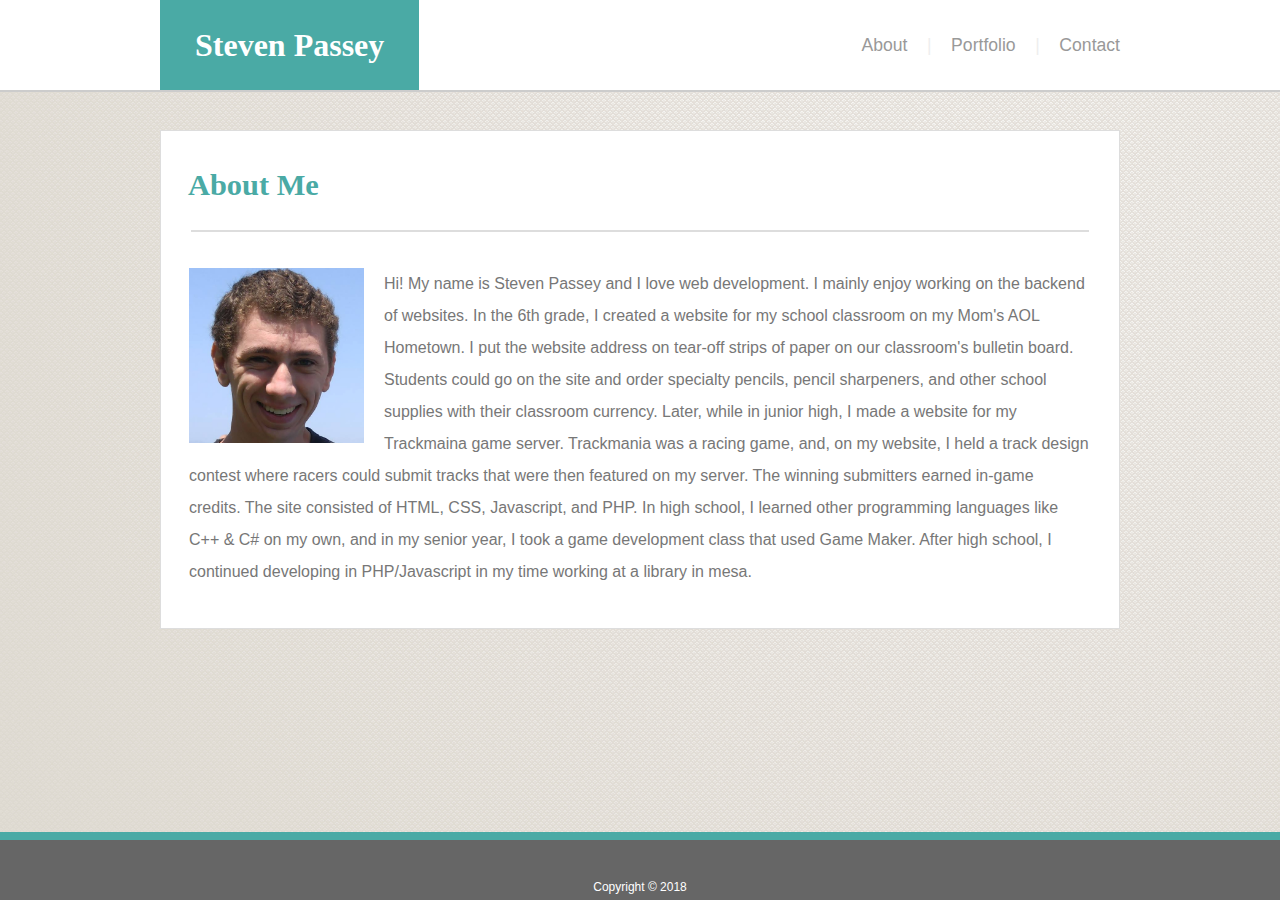
<file: index.html>
<!DOCTYPE html>
<html>
<head>
	<title>Steven Passey | Basic-Portfolio</title>
	<link rel="stylesheet" type="text/css" href="./assets/css/reset.css">
	<link rel="stylesheet" type="text/css" href="./assets/css/style.css">
	<style>
	/* The background image is declared in the HTML to prevent the image from loading after the page has rendered */
	body
	{	
		background-image: url('./assets/images/washed1920x1080.jpg');
	}
	</style>
</head>
<body>
	<header>
		<span>
			<div>
				<h1>Steven Passey</h1>
			</div>
			<nav>
				<a href="index.html">About</a>
				&nbsp; &nbsp;<span>|</span>&nbsp; &nbsp; 
				<a href="portfolio.html">Portfolio</a>
				&nbsp; &nbsp;<span>|</span>&nbsp; &nbsp; 
				<a href="contact.html">Contact</a>
			</nav>
		</span>
	</header>
	<main>
		<section>
			<h1>About Me</h1>
			<hr>
			<br>
			<p>
				<img src="./assets/images/me.jpg" class="paragraphImage">				
	
				Hi! My name is Steven Passey and I love web development. I mainly enjoy working on the backend of websites. 
				In the 6th grade, I created a website for my school classroom on my Mom's AOL Hometown. I put the website 
				address on tear-off strips of paper on our classroom's bulletin board. Students could go on the site and order specialty pencils, pencil sharpeners, and other school supplies with their classroom currency. Later, while in junior high, I made
				a website for my Trackmaina game server. Trackmania was a racing game, and, on my website, I held a track
				design contest where racers could submit tracks that were then featured on my server. The winning submitters
				earned in-game credits. The site consisted of HTML, CSS, Javascript, and PHP. In high school, I learned
				other programming languages like C++ & C# on my own, and in my senior year, I took a game development class that used Game Maker.
				After high school, I continued developing in PHP/Javascript in my time working at a library in mesa. 
			<br><br>
		</section>
	</main>
	<footer>
		Copyright &copy; 2018
	</footer>
</body>
</html>
</file>
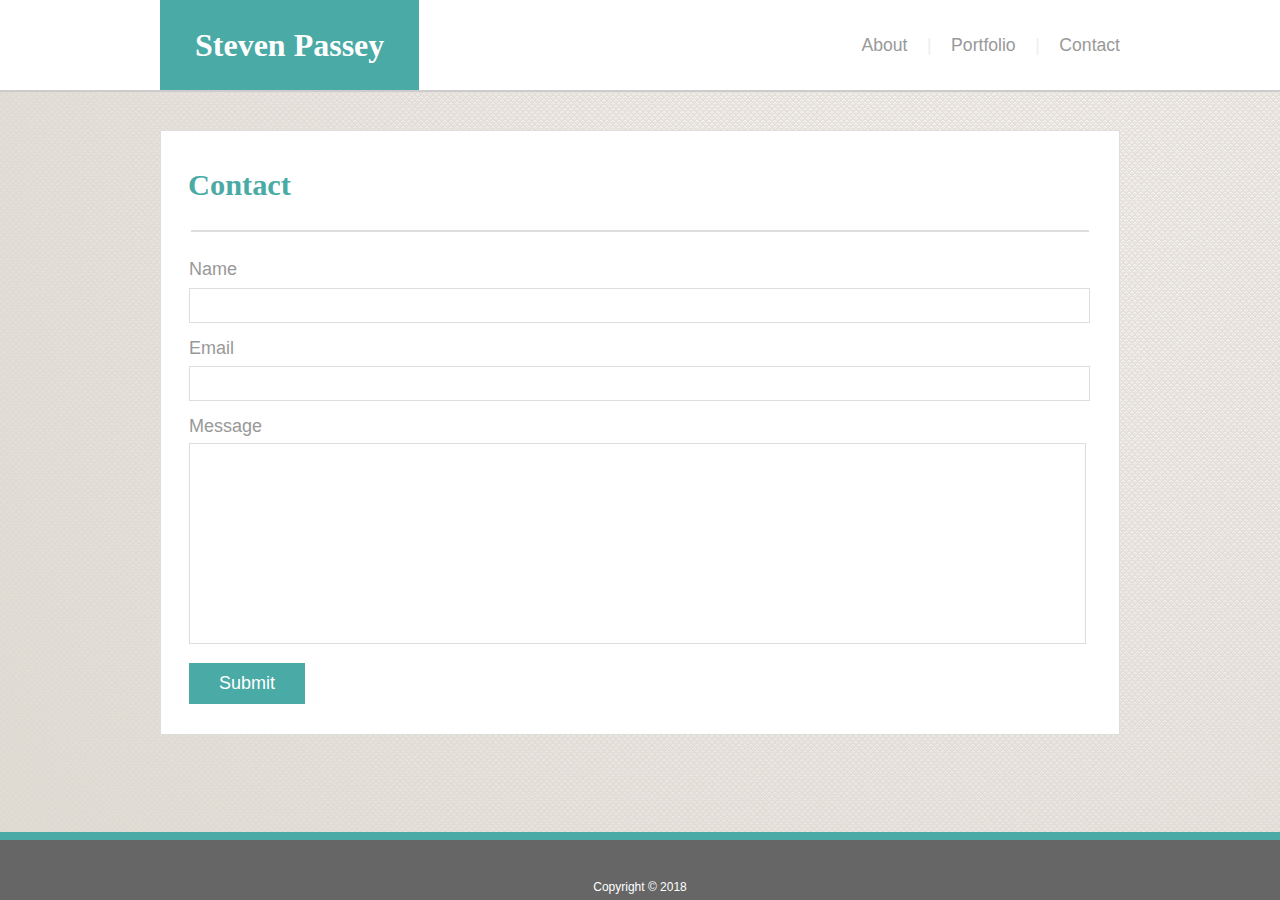
<file: contact.html>
<!DOCTYPE html>
<html>
<head>
	<title>Steven Passey | Basic-Portfolio</title>	
	<link rel="stylesheet" type="text/css" href="./assets/css/reset.css">
	<link rel="stylesheet" type="text/css" href="./assets/css/style.css">
	<style>
	/* The background image is declared in the HTML to prevent the image from loading after the page has rendered */
	body
	{	
		background-image: url('./assets/images/washed1920x1080.jpg');
	}
	</style>
</head>
<body>
	<header>
		<span>
			<div>
				<h1>Steven Passey</h1>
			</div>
			<nav>
				<a href="index.html">About</a>
				&nbsp; &nbsp;<span>|</span>&nbsp; &nbsp; 
				<a href="portfolio.html">Portfolio</a>
				&nbsp; &nbsp;<span>|</span>&nbsp; &nbsp; 
				<a href="contact.html">Contact</a>
			</nav>
		</span>
	</header>
	<main>
		<section>
			<form name="contactForm" action="javascript:window.console.log('Submit');">
				<h1>Contact</h1>
				<hr>
				<p>
					Name<br>
					<input type="text" maxlength="90">
				</p>
				<p>
					Email<br>
					<input type="text" maxlength="90">
				</p>
				<p>
					Message<br>
					<textarea width="100%" height="250px"></textarea>
				</p>
				<p>
					<button type="Submit">Submit</button>
				</p>
			</form>
		</section>
	</main>
	<footer>
		Copyright &copy; 2018
	</footer>
</body>
</html>
</file>
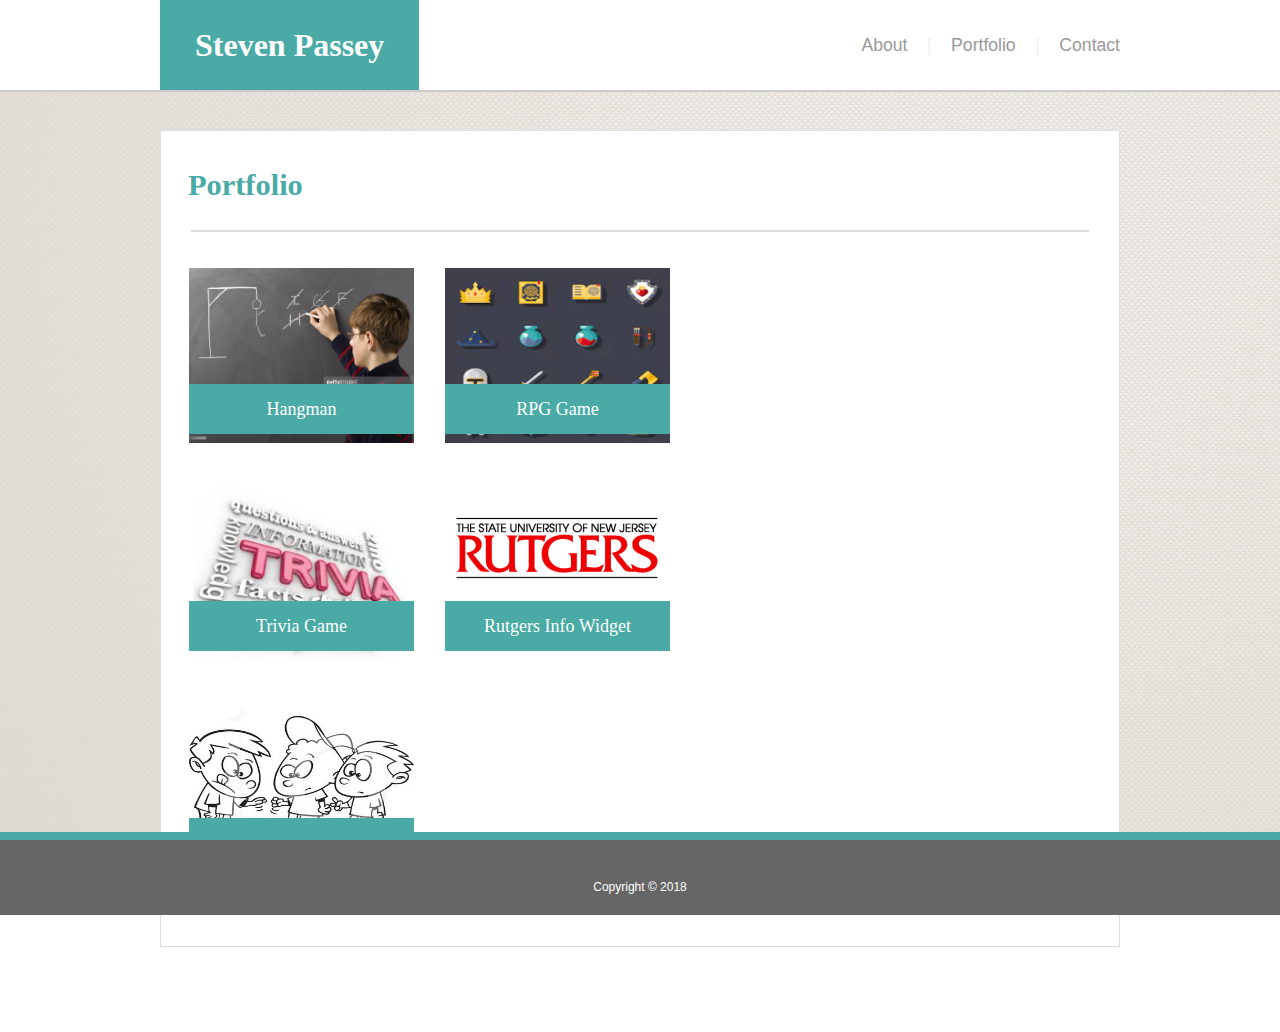
<file: portfolio.html>
<!DOCTYPE html>
<html>
<head>
	<title>Steven Passey | Basic-Portfolio</title>
	<link rel="stylesheet" type="text/css" href="./assets/css/reset.css">
	<link rel="stylesheet" type="text/css" href="./assets/css/style.css">
	<style>
	/* The background image is declared in the HTML to prevent the image from loading after the page has rendered */
	body
	{	
		background-image: url('./assets/images/washed1920x1080.jpg');
	}
	</style>
</head>
<body>
	<header>
		<span>
			<div>
				<h1>Steven Passey</h1>
			</div>
			<nav>
				<a href="index.html">About</a>
				&nbsp; &nbsp;<span>|</span>&nbsp; &nbsp; 
				<a href="portfolio.html">Portfolio</a>
				&nbsp; &nbsp;<span>|</span>&nbsp; &nbsp; 
				<a href="contact.html">Contact</a>
			</nav>
		</span>
	</header>
	<main>
		<section>
			<h1>Portfolio</h1>
			<hr>
			<br>
			<p>
				<img src="./assets/images/hm.jpg">
				<img src="./assets/images/flaticons.png">
				<span>Hangman</span>
				<span>RPG Game</span>
			</p>
			<br>
			<p>
				<img src="./assets/images/trivia.png">
				<img src="./assets/images/rutgers.png">
				<span>Trivia Game</span>
				<span>Rutgers Info Widget</span>
			</p>
			<br>
			<p>
				<img src="./assets/images/rps.png">
				<span>Rock Paper Scissors</span>
			</p>
		</section>
	</main>
	<footer>
		Copyright &copy; 2018
	</footer>
</body>
</html>
</file>
<file: assets/css/style.css>
/*    Teal color (used for headings and backgrounds): #4aaaa5
	Regular font color (used for paragraphs and all text besides the headings): #777777
	Main header background color: #ffffff
	Main header border color: #cccccc
	Footer background color: #666666
	Main content background color: #ffffff
	Main content border color: #dddddd
*/

body
{
	color: #777777;
	font-family: 'Arial', 'Helvetica Neue', Helvetica, sans-serif;
	margin: 0;
	background-repeat: none;
	background-size: 1920px 1080px;
	background-attachment: fixed;
}

img
{
	width: 225px;
	height: 175px;
	cursor: pointer;
}

.paragraphImage
{
	width: 175px;
	height: 175px;
	cursor: default;
}

a
{
	color: #999999;
	text-decoration: none;
	transition: color 250ms, border-bottom 250ms;
	border-bottom: 1px solid #ffffff;
}

a:hover
{
	color: #4aaaa5;
	text-decoration: none;
	border-bottom: 1px solid #4aaaa5;
}

input
{
	width: 98.6%;
	color: #777777;
	line-height: 1.8em;
	border: 1px solid #dddddd;
	padding-top: 5px;
	padding-bottom: 4px;
	padding-left: 10px;
}

textarea
{
	width: 99%;
	height: 195px;
	font-size: 18px;
	color: #777777;
	line-height: 2em;
	border: 1px solid #dddddd;
	font-family: inherit;
	resize: none;
}
	

header
{
	font-family: 'Georgia', Times, Times New Roman, serif;
	width: 100%;
	background-color: #ffffff;
	border-bottom: 2px solid #cccccc;
	height: 90px;
	line-height: 90px;
}

header span:first-child
{
	display: block;
	margin: 0 auto;
	width: 960px;
	height: 100%;
}

header span div
{
	padding-left: 35px; 
	padding-right: 35px; 
	height: 100%;
	color: white;
	background-color: #4aaaa5;
	float: left;
}

header span div h1
{
	margin: 0 auto;
	text-align: center;
	font-size: 2em;
	font-weight: bold;
}

header span nav
{ 
	margin-left: 250px;
	width: 710px;
	height: 100%;
	text-align: right;
	color: #cccccc;
	font-size: 1.1em;
	font-family: 'Arial', 'Helvetica Neue', Helvetica, sans-serif;
}

header span nav span
{
	color: #eee;
}

main
{
	width: 100%;
	padding-bottom: 47px;
	background-color: rgba(255, 255, 255, 0);
}


main section
{
	margin: 38px auto;
	background-color: #ffffff;
	width: 958px;
	border: 1px solid #dddddd;
	height: auto;
}

main section h1
{
	font-family: 'Georgia', Times, Times New Roman, serif;
	color: #4aaaa5;
	margin-left: 27px;
	margin-top: 39px;
	font-size: 1.9em;
	font-weight: bold;
	margin-bottom: 30px;
}

main section hr
{
	border: 1.5px solid #dddddd;
	margin-left: 30px;
	margin-right: 30px;
	margin-top: 8px;
	margin-bottom: 20px;
}

main section p
{
	margin-left: 28px;
	margin-right: 30px;
	line-height: 2em;
	margin-bottom: 8px;
}


main section p:nth-of-type(2)
{
	margin-top: -93px;
}

main section p:nth-of-type(3)
{
	margin-top: -93px;
}

main section form p
{
	color: #999999;
	font-size: 18px;
	line-height: 1.9em;
	font-family: 'Arial', 'Helvetica Neue', Helvetica, sans-serif;
}

main section form p:nth-of-type(2)
{
	margin-top: auto;
}

main section form p:nth-of-type(3)
{
	margin-top: auto;
}

main section p img:nth-of-type(2)
{
	margin-left: 27px;

}

main section p span
{
	display: block;
	width: 225px;
	height: 50px;
	line-height: 50px;
	background-color: #4aaaa5;
	color: white;
	text-align: center;
	font-family: 'Georgia', Times, Times New Roman, serif;
	font-size: 18px;
	cursor: pointer;
}

main section p span:nth-of-type(1)
{
	position: relative;
	top: -70px;
}

main section p span:nth-of-type(2)
{
	position: relative;
	top: -120px;
	left: 256px;
}

.paragraphImage
{
	float: left; 
	margin-right: 20px;
}

main section button
{
	padding-left: 30px; 
	padding-right: 30px;
	padding-bottom: 10px;
	padding-top: 10px;
	margin-bottom: 30px;
	color: white;
	background-color: #4aaaa5;
	font-size: 18px;
	border: 0px;
	display: block;
	cursor: pointer;
}

main section button:hover
{
	background-color: #5bbbb6;
}

main section button:active
{
	padding-top: 12px;
	padding-bottom: 8px;
	background-color: #288883;
}


footer
{
	position: fixed;
	bottom: -15px;
	color: #ffffff;
	background-color: #666666;
	text-align: center;
	font-size: 12px;
	width: 100%;
	height: 75px;
	line-height: 95px;
	border-top: 8px solid #4aaaa5;
}
</file>
